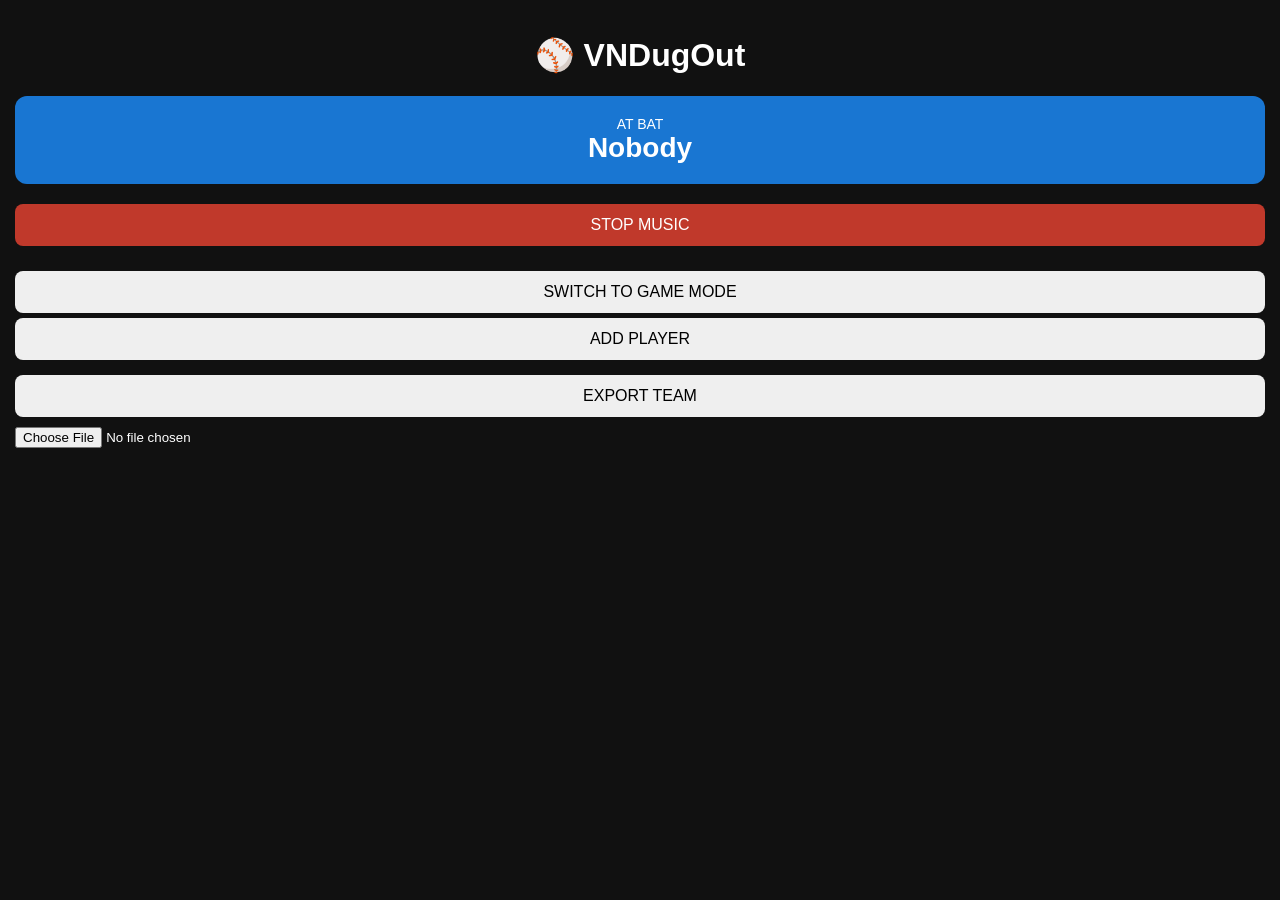
<file: index.html>
<!DOCTYPE html>
<html>

<head>
<meta charset="UTF-8">

<meta
    name="viewport"
    content="width=device-width, initial-scale=1">

<title>VNDugOut</title>

<link rel="stylesheet" href="style.css">

<link
    rel="manifest"
    href="manifest.json">


</head>



<body>

<h1>⚾ VNDugOut</h1>

<div id="currentBatter">

    <div class="small-label">
        AT BAT
    </div>

    <div id="batterName">
        Nobody
    </div>

</div>

<button
    class="fade-button"
    onclick="fadeOutMusic()">

    STOP MUSIC

</button>

<button
    id="modeButton"
    onclick="toggleMode()">

    SWITCH TO GAME MODE

</button>

<div id="editControls">

    <div class="toolbar">

        <button onclick="addPlayer()">
            ADD PLAYER
        </button>

        <button onclick="exportTeamPackage()">
            EXPORT TEAM
        </button>

        <input
            type="file"
            id="importTeamFile"
            accept=".json">

    </div>

</div>

<div id="players"></div>

<script src="app.js"></script>

<script>

alert("Script is running");

if ("serviceWorker" in navigator) {

    alert("Service Workers supported");

    navigator.serviceWorker
        .register("./service-worker.js")
        .then(() => {

            alert("Service Worker Registered");

        })
        .catch(error => {

            alert(
                "Service Worker Failed: " +
                error
            );

        });

} else {

    alert(
        "Service Workers NOT supported"
    );

}

</script>

</body>

</html>
</file>
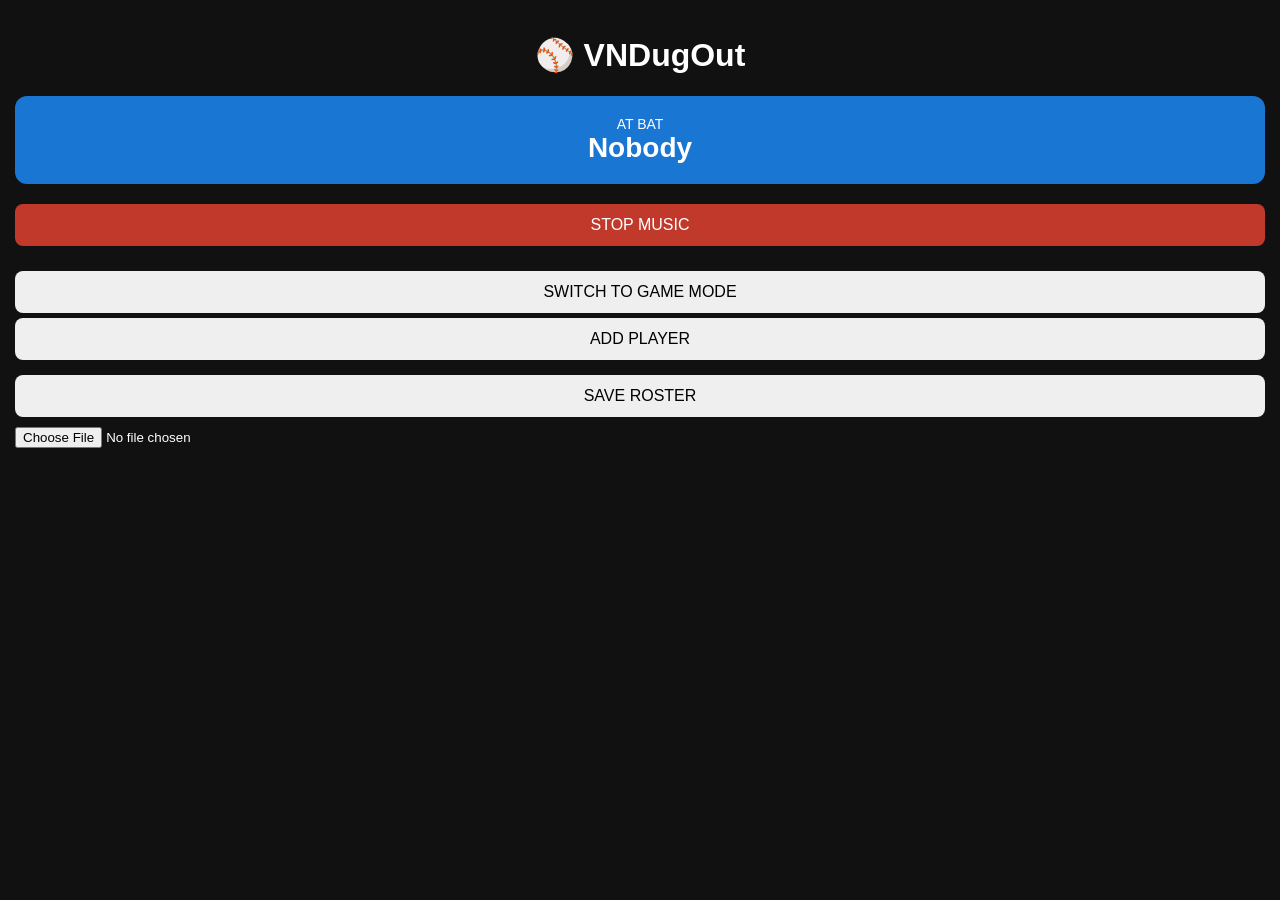
<file: backup/index.html>
<!DOCTYPE html>
<html>

<head>

<meta charset="UTF-8">

<meta
    name="viewport"
    content="width=device-width, initial-scale=1">

<title>VNDugOut</title>

<link rel="stylesheet" href="style.css">

</head>

<body>

<h1>⚾ VNDugOut</h1>

<div id="currentBatter">

    <div class="small-label">
        AT BAT
    </div>

    <div id="batterName">
        Nobody
    </div>

</div>

<button
    class="fade-button"
    onclick="fadeOutMusic()">

    STOP MUSIC

</button>

<button
    id="modeButton"
    onclick="toggleMode()">

    SWITCH TO GAME MODE

</button>

<div id="editControls">

    <div class="toolbar">

        <button onclick="addPlayer()">
            ADD PLAYER
        </button>

        <button onclick="saveRoster()">
            SAVE ROSTER
        </button>

        <input
            type="file"
            id="loadFile"
            accept=".json">

    </div>

</div>

<div id="players"></div>

<script src="app.js"></script>

</body>

</html>
</file>
<file: style.css>
body{

    background:#111;
    color:white;

    font-family:Arial,sans-serif;

    margin:0;
    padding:15px;
}

h1{

    text-align:center;
}

#currentBatter{

    text-align:center;

    background:#1976d2;

    padding:20px;

    border-radius:12px;

    margin-bottom:15px;
}

.small-label{

    font-size:14px;
}

#batterName{

    font-size:28px;

    font-weight:bold;
}

.toolbar{

    margin-bottom:20px;
}

.toolbar button{

    margin-bottom:10px;
}

.player-card{

    border:1px solid #444;

    border-radius:12px;

    padding:15px;

    margin-bottom:15px;

    background:#1d1d1d;
}

.player-name{

    width:95%;

    font-size:18px;
}

.player-number{

    width:80px;

    margin-top:5px;
}

.song-name{

    color:#66ff99;

    margin-top:8px;

    margin-bottom:8px;
}

button{

    width:100%;

    padding:12px;

    margin-top:5px;

    border:none;

    border-radius:8px;

    font-size:16px;
}

.play-button{

    background:#28a745;

    color:white;
}

.delete-button{

    background:#444;

    color:white;
}

.fade-button{

    background:#c0392b;

    color:white;

    margin-bottom:20px;
}
.mode-button{
    background:#f39c12;
    color:white;
}

.game-card{

    text-align:center;
}

.game-player-name{

    font-size:28px;
    font-weight:bold;
}

.game-player-number{

    font-size:20px;
    color:#aaa;
    margin-bottom:10px;
}

.hidden{

    display:none;
}
</file>
<file: backup/style.css>
body{

    background:#111;
    color:white;

    font-family:Arial,sans-serif;

    margin:0;
    padding:15px;
}

h1{

    text-align:center;
}

#currentBatter{

    text-align:center;

    background:#1976d2;

    padding:20px;

    border-radius:12px;

    margin-bottom:15px;
}

.small-label{

    font-size:14px;
}

#batterName{

    font-size:28px;

    font-weight:bold;
}

.toolbar{

    margin-bottom:20px;
}

.toolbar button{

    margin-bottom:10px;
}

.player-card{

    border:1px solid #444;

    border-radius:12px;

    padding:15px;

    margin-bottom:15px;

    background:#1d1d1d;
}

.player-name{

    width:95%;

    font-size:18px;
}

.player-number{

    width:80px;

    margin-top:5px;
}

.song-name{

    color:#66ff99;

    margin-top:8px;

    margin-bottom:8px;
}

button{

    width:100%;

    padding:12px;

    margin-top:5px;

    border:none;

    border-radius:8px;

    font-size:16px;
}

.play-button{

    background:#28a745;

    color:white;
}

.delete-button{

    background:#444;

    color:white;
}

.fade-button{

    background:#c0392b;

    color:white;

    margin-bottom:20px;
}
.mode-button{
    background:#f39c12;
    color:white;
}

.game-card{

    text-align:center;
}

.game-player-name{

    font-size:28px;
    font-weight:bold;
}

.game-player-number{

    font-size:20px;
    color:#aaa;
    margin-bottom:10px;
}

.hidden{

    display:none;
}
</file>
